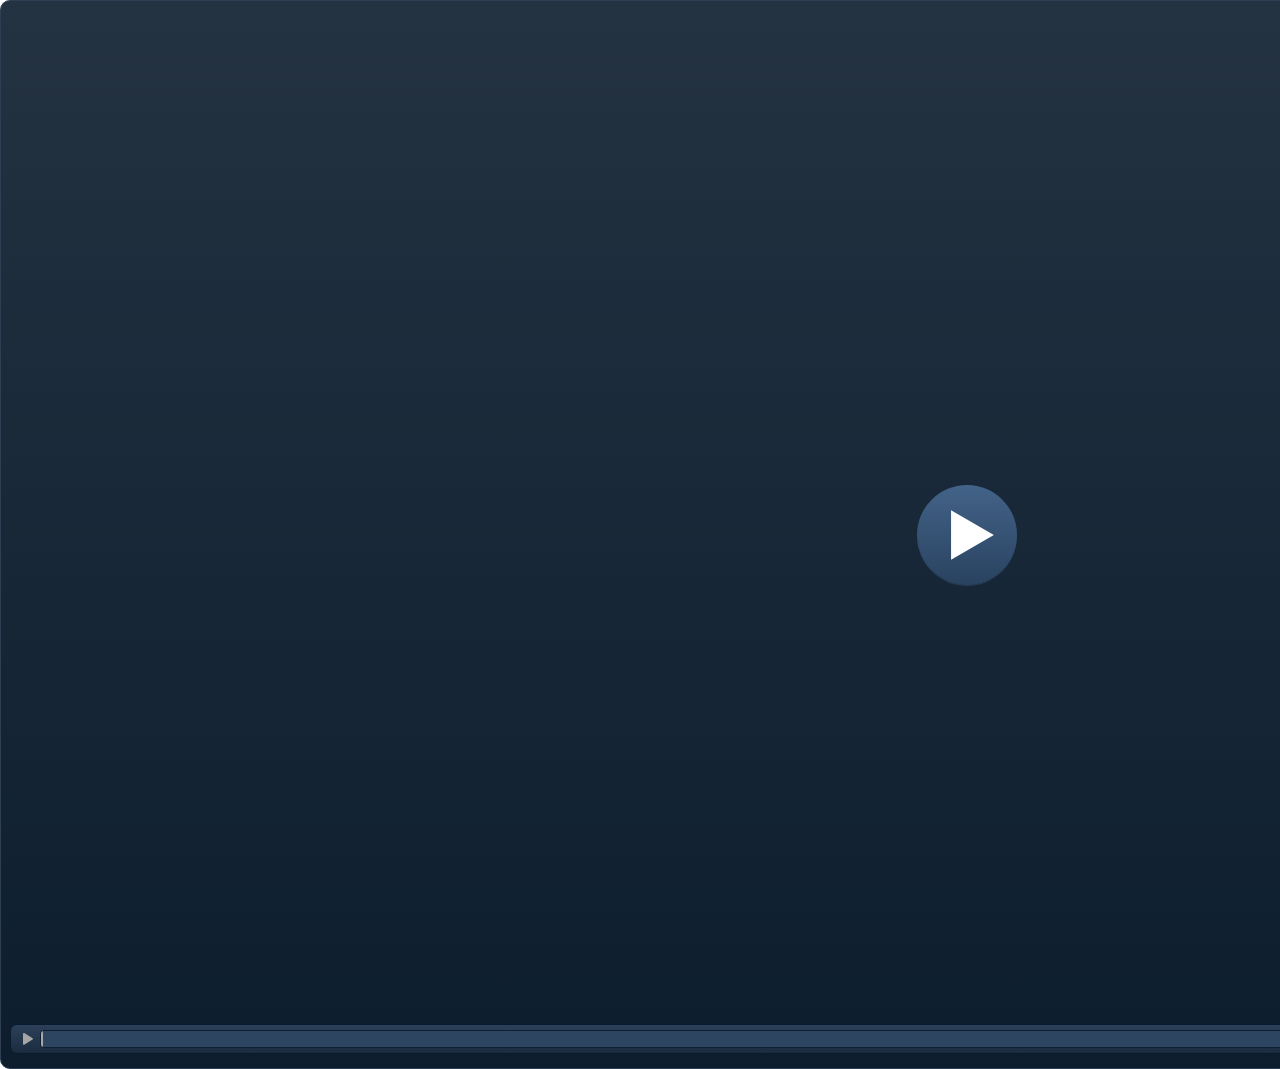
<file: index.html>
﻿<!doctype html>
<html lang="en-US">
<head>
  <meta charset="utf-8">
  <!-- Created using Storyline 360 - http://www.articulate.com  -->
  <!-- version: 3.68.28820.0 -->
  <title>MINTChangeRequest</title>
  <meta http-equiv="x-ua-compatible" content="IE=edge"/>
  <meta name="viewport" content="width=device-width,initial-scale=1,user-scalable=no,shrink-to-fit=no,minimal-ui"/>
  <meta name="apple-mobile-web-app-capable" content="yes"/>
  <style>
    html, body { height: 100%; padding: 0; margin: 0 }
    #app { height: 100%; width: 100%; }
  </style>

  <script>
    window.DS = {};
    window.globals = {
      DATA_PATH_BASE: '',
      HAS_FRAME: true,
      HAS_SLIDE: true,

      lmsPresent: false,
      tinCanPresent: false,
      cmi5Present: false,
      aoSupport: false,
      scale: 'noscale',
      captureRc: true,
      browserSize: 'optimal',
      bgColor: '#FFFFFF',
      features: 'AccessibleVideo,FullScreenToggle,InsertSvgPicture,LayerPresentAsDialog,MultipleQuizTracking,QuestionCorrectVariable,UpdatedThemeEditor',
      themeName: 'classic',
      preloaderColor: '#FFFFFF',
      suppressAnalytics: false,
      productChannel: 'stable',
      publishSource: 'storyline',
      aid: 'auth0|5c2f9a435a5e217bcd5fdd79',
      cid: 'e11ff598-102c-4cee-aa2f-0395b4061761',
      playerVersion: '3.68.28820.0',
      publishTimestamp: '2022-09-29T18:30:29.1793987Z',
      maxIosVideoElements: 10,
      connectionSettings: { },

      
      parseParams: function(qs) {
        if (window.globals.parsedParams != null) {
          return window.globals.parsedParams;
        }
        qs = (qs || window.location.search.substr(1)).split('+').join(' ');
        var params = {},
            tokens,
            re = /[?&]?([^=]+)=([^&]*)/g;

        while (tokens = re.exec(qs)) {
          params[decodeURIComponent(tokens[1]).trim()] =
            decodeURIComponent(tokens[2]).trim();
        }
        window.globals.parsedParams = params;
        return params;
      }

    };
  </script>
  <script>
    var isIe11 = ('ActiveXObject' in window || window.MSBlobBuilder != null)
      && window.msCrypto != null && !window.ActiveXObject;
    if (isIe11) {
      window.globals.unsupportedBrowser = true;
      document.write(atob('[base64]'));
    }
  </script>
  
  <script>window.THREE = { };</script>
  
</head>
<body style="background: #FFFFFF" class="cs-HTML theme-classic">
  <!-- 360 -->
  <script>!function(e){var i=/iPhone/i,o=/iPod/i,n=/iPad/i,t=/(?=.*\bAndroid\b)(?=.*\bMobile\b)/i,d=/Android/i,s=/(?=.*\bAndroid\b)(?=.*\bSD4930UR\b)/i,b=/(?=.*\bAndroid\b)(?=.*\b(?:KFOT|KFTT|KFJWI|KFJWA|KFSOWI|KFTHWI|KFTHWA|KFAPWI|KFAPWA|KFARWI|KFASWI|KFSAWI|KFSAWA)\b)/i,r=/IEMobile/i,h=/(?=.*\bWindows\b)(?=.*\bARM\b)/i,a=/BlackBerry/i,l=/BB10/i,p=/Opera Mini/i,f=/(CriOS|Chrome)(?=.*\bMobile\b)/i,u=/(?=.*\bFirefox\b)(?=.*\bMobile\b)/i,c=new RegExp("(?:Nexus 7|BNTV250|Kindle Fire|Silk|GT-P1000)","i"),w=function(e,i){return e.test(i)},A=function(e){var A=e||navigator.userAgent,v=A.split("[FBAN");if(void 0!==v[1]&&(A=v[0]),this.apple={phone:w(i,A),ipod:w(o,A),tablet:!w(i,A)&&w(n,A),device:w(i,A)||w(o,A)||w(n,A)},this.amazon={phone:w(s,A),tablet:!w(s,A)&&w(b,A),device:w(s,A)||w(b,A)},this.android={phone:w(s,A)||w(t,A),tablet:!w(s,A)&&!w(t,A)&&(w(b,A)||w(d,A)),device:w(s,A)||w(b,A)||w(t,A)||w(d,A)},this.windows={phone:w(r,A),tablet:w(h,A),device:w(r,A)||w(h,A)},this.other={blackberry:w(a,A),blackberry10:w(l,A),opera:w(p,A),firefox:w(u,A),chrome:w(f,A),device:w(a,A)||w(l,A)||w(p,A)||w(u,A)||w(f,A)},this.seven_inch=w(c,A),this.any=this.apple.device||this.android.device||this.windows.device||this.other.device||this.seven_inch,this.phone=this.apple.phone||this.android.phone||this.windows.phone,this.tablet=this.apple.tablet||this.android.tablet||this.windows.tablet,"undefined"==typeof window)return this},v=function(){var e=new A;return e.Class=A,e};"undefined"!=typeof module&&module.exports&&"undefined"==typeof window?module.exports=A:"undefined"!=typeof module&&module.exports&&"undefined"!=typeof window?module.exports=v():"function"==typeof define&&define.amd?define("isMobile",[],e.isMobile=v()):e.isMobile=v()}(this);
    window.isMobile.apple.tablet = window.isMobile.apple.tablet ||
      (navigator.platform === 'MacIntel' && navigator.maxTouchPoints > 1);
    window.isMobile.apple.device = window.isMobile.apple.device || window.isMobile.apple.tablet;
    window.isMobile.tablet = window.isMobile.tablet || window.isMobile.apple.tablet;
    window.isMobile.any = window.isMobile.any || window.isMobile.apple.tablet;
  </script>

  <div id="focus-sink" tabindex="-1"></div>

  <div id="preso"></div>
  <script>
    (function() {

      var classTypes = [ 'desktop', 'mobile', 'phone', 'tablet' ];

      var addDeviceClasses = function(prefix, testObj) {
        var curr, i;
        for (i = 0; i < classTypes.length; i++) {
          curr = classTypes[i];
          if (testObj[curr]) {
            document.body.classList.add(prefix + curr);
          }
        }
      };

      var params = window.globals.parseParams(),
          isDevicePreview = params.devicepreview === '1',
          isPhoneOverride = params.deviceType === 'phone' || (isDevicePreview && params.phone == '1'),
          isTabletOverride = (params.deviceType === 'tablet' || isDevicePreview) && !isPhoneOverride,
          isMobileOverride = isPhoneOverride || isTabletOverride;

      var deviceView = {
        desktop: !window.isMobile.any && !isMobileOverride,
        mobile: window.isMobile.any || isMobileOverride,
        phone: isPhoneOverride || (window.isMobile.phone && !isTabletOverride),
        tablet: isTabletOverride || window.isMobile.tablet
      };

      window.globals.deviceView = deviceView;
      window.isMobile.desktop = !window.isMobile.any;
      window.isMobile.mobile = window.isMobile.any;

      addDeviceClasses('view-', deviceView);

    })();
  </script>
  
  <script src='story_content/user.js' type=text/javascript></script>
  <div class="slide-loader"></div>

  <script>
    if (window.globals.deviceView.isMobile) { var doc = document, loader = doc.body.querySelector('.slide-loader'); [ 1, 2, 3 ].forEach(function(n) { var d = doc.createElement('div'); d.style.backgroundColor = window.globals.preloaderColor; d.classList.add('mobile-loader-dot'); d.classList.add('dot' + n); loader.appendChild(d); }); }
  </script>

  <div class="mobile-load-title-overlay" style="display: none">
    <div class="mobile-load-title">MINTChangeRequest</div>
  </div>

  <div class="mobile-chrome-warning"></div>

  
<style>
  .warn-connection-dialog {
    display: none;
    background: transparent;
    pointer-events: none;
    position: fixed;
    left: 0;
    top: 0;
    width: 100%;
    height: 100%;
    z-index: 999;
  }

  .warn-connection-content {
    border-radius: 4px;
    background: white;
    border: 1px solid #E7E7E7;
    color: #333333;
    box-shadow: 0 2px 4px rgba(0, 0, 0, 0.25);
    transition: all 150ms ease-out;
    position: absolute;
    white-space: nowrap;
  }

  .view-phone.is-landscape .warn-connection-content {
    left: 23px;
    bottom: 23px;
  }

  .view-tablet.is-landscape .warn-connection-content {
    left: 50%;
    top: 20px;
    transform: translateX(-50%);
  }

  .is-portrait .warn-connection-content {
    transform: translate(-50%, calc(-100% - 15px));
  }

  .warn-connection-content p {
    display: inline-block;
    margin: 0 8px 0 0;
    line-height: 33px;
    font-size: 11px;
  }

  .warn-connection-content svg {
    position: relative;
    vertical-align: middle;
    margin: 0 2px 2px 8px;
  }

  .view-desktop .warn-connection-content {
    left: 1.5em;
    bottom: 1.5em;
  }

  .view-desktop .warn-connection-content p {
    font-size: 1.1em;
  }

  .is-offline .warn-connection-dialog {
    display: block;
  }

  .is-offline .cs-panel * {
    pointer-events: none !important;
  }

  .is-offline .cs-panel {
    pointer-events: all !important;
  }

  .is-offline #nav-controls * {
    pointer-events: none !important;
  }

  .is-offline #nav-controls {
    pointer-events: all !important;
  }
</style>

<div class="warn-connection-dialog">
  <div class="warn-connection-content">
    <svg width="17" height="15" viewBox="0 0 17 15" xmlns="http://www.w3.org/2000/svg">
      <path fill="#8F0000" stroke="white" d="M16.07,12.98 L15.88,12.23 L9.51,1.21 C8.97,0.26,7.6,0.26,7.06,1.21 L0.69,12.23 C0.15,13.16,0.81,14.36,1.91,14.36 H14.65 C15.47,14.36,16.05,13.7,16.07,12.98 Z"/>
      <path fill="white" stroke="white" d="M8.58,5.5 C8.35,5.28,8.5,5.35,8.21,5.32 C8.09,5.35,7.97,5.49,7.96,5.67 C7.97,5.79,7.98,5.92,7.98,6.04 L7.98,6.04 C7.99,6.17,8,6.31,8.01,6.43 L8.01,6.44 C8.03,6.92,8.06,7.41,8.09,7.9 L8.09,7.9 C8.12,8.39,8.14,8.88,8.17,9.37 C8.17,9.39,8.18,9.42,8.2,9.44 C8.23,9.46,8.25,9.47,8.28,9.47 C8.31,9.47,8.34,9.46,8.35,9.44 C8.37,9.43,8.38,9.4,8.39,9.35 L8.39,9.34 C8.39,9.24,8.4,9.15,8.4,9.05 L8.4,9.05 C8.41,8.96,8.41,8.86,8.42,8.75 C8.43,8.44,8.45,8.12,8.47,7.81 L8.47,7.81 C8.49,7.49,8.51,7.18,8.53,6.87 C8.55,6.46,8.56,6.05,8.59,5.64 L8.6,5.62 C8.6,5.57,8.59,5.53,8.58,5.5 L8.21,5.32 Z"/>
      <circle fill="white" stroke="white" cx="8.3" cy="11.35" r="0.3"/>
    </svg>
    <p>You are offline. Trying to reconnect...</p>
  </div>
</div>

<script>
  (function() {
    window.DS.connection = {
      warningShown: false,
      assets: {},
      loadingAssetGroup: false,
      retryDelay: 500
    };

    // @TODO this is POC code and can be cleaned up a bit more if we move forward
    // with the feature



    // The `window.globals.features` variable must be set in `webpack.dev.config` when testing locally - it is not enough
    // to have it in the data - but it must be set there as well.
    var useConnectionMessages = window.AbortController != null &&
      window.location.protocol != 'file:' &&
      window.globals.features.indexOf('ConnectionMessages') != -1;

    window.DS.connection.useConnectionMessages = useConnectionMessages

    var assetCount = 0;
    var checkLoadedId;
    var connectionSettings = window.globals.connectionSettings;

    if (useConnectionMessages && connectionSettings != null) {
      var contentEl = document.querySelector('.warn-connection-content');
      var messageEl = contentEl.querySelector('p')

      if (connectionSettings.useDarkTheme) {
        contentEl.style.borderColor = '#BABBBA';
        contentEl.style.backgroundColor = '#282828';
        contentEl.style.color = '#FFFFFF';
      }

      if (connectionSettings.message != null) {
        messageEl.textContent = window.decodeURIComponent(connectionSettings.message);
      }
    }

    function checkAssetsReady() {
      for (var i in DS.connection.assets) {
        if (!DS.connection.assets[i].success) {
          return false;
        }
      }
      return true;
    }

    function stopAssetGroup() {
      if (!useConnectionMessages) { return; }

      assetCount = 0;

      DS.connection.oldAssetGroup = DS.connection.assets;
      DS.connection.assets = {};
      DS.connection.loadingAssetGroup = false;
      clearInterval(checkLoadedId);
    }

    function startAssetGroup() {
      if (!useConnectionMessages) { return; }
      var ticks = 0;
      clearInterval(checkLoadedId);
      checkLoadedId = setInterval(function() {
        var loaded = 0;
        if (assetCount === 0 && loaded === 0) {
          clearInterval(checkLoadedId);
          return;
        }

        for (var i in DS.connection.assets) {
          if (DS.connection.assets[i].success) {
            loaded++;
          }
        }

        if (assetCount === loaded && checkAssetsReady()) {
          for (var i in DS.connection.assets) {
            if (DS.connection.assets[i].action) {
              DS.connection.assets[i].action();
            }
          }
          hideWarning();
          stopAssetGroup();
        }
      }, 100)
    }

    function requiredAsset(url, action, retry, type) {
      if (!useConnectionMessages) { return; }
      if (DS.connection.assets[url]) { return; }

      DS.connection.assets[url] = {
        success: false, action: action, retry: retry, type: type
      };
      assetCount = Object.keys(DS.connection.assets).length;
      if (!DS.connection.loadingAssetGroup) {
        startAssetGroup();
      }
      DS.connection.loadingAssetGroup = true;
    }

    function assetLoaded(url) {
      if (!useConnectionMessages) { return; }
      if (DS.connection.assets[url]) {
        DS.connection.assets[url].success = true;
      }
    }

    function assetFailed(url) {
      if (!useConnectionMessages) { return; }
      if (!DS.connection.assets[url]) {
        if (/\.js$/.test(url)) {
          setTimeout(function() {
            if (DS.connection.lastSlideLoaded != null) {
              DS.connection.lastSlideLoaded();
            }
          }, DS.connection.retryDelay);
        }
        return;
      }
      if (!DS.connection.warningShown) { showWarning(); }
      if (DS.connection.assets[url].retry) {
        setTimeout(function() {
          if (!DS.connection.assets[url].success) {
            DS.connection.assets[url].retry()
          }
        }, DS.connection.retryDelay);
      }
    }

    function hideWarning() {
      document.body.classList.remove('is-offline');
      DS.connection.warningShown = false;
    }
    DS.connection.hideWarning = hideWarning

    function showWarning(btn) {
      document.body.classList.add('is-offline')
      DS.connection.warningShown = true;
      updateWarningPosition();
    }

    function updateWarningPosition() {
      if (!DS.connection.warningShown) {
        return;
      }

      var isPortrait = document.body.classList.contains('is-portrait');
      var warningEl = document.querySelector('.warn-connection-content');

      if (isPortrait) {
        var slide = document.querySelector('.primary-slide');
        var slideRect = slide.getBoundingClientRect();

        warningEl.style.top = `${slideRect.top}px`
        warningEl.style.left = `${slideRect.left + slideRect.width / 2}px`
      } else {
        warningEl.style.top = null;
        warningEl.style.left = null;
      }

      window.requestAnimationFrame(updateWarningPosition);
    }

    // these will all be noops if the feature flag isn't set in
    // the data and `window.globals.features`
    DS.connection.requiredAsset = requiredAsset;
    DS.connection.assetLoaded = assetLoaded;
    DS.connection.assetFailed = assetFailed;
    DS.connection.stopAssetGroup = stopAssetGroup;
    DS.connection.startAssetGroup = startAssetGroup;
  })();
</script>


  <script>
    
    if (window.autoSpider && window.vInterfaceObject) {
      document.querySelector('.mobile-load-title-overlay').style.display = 'none';
    }
  </script>

  

  <link rel="stylesheet" href="html5/data/css/output.min.css" data-noprefix/>
</body>
<script src="html5/lib/scripts/bootstrapper.min.js"></script>
</html>
</file>
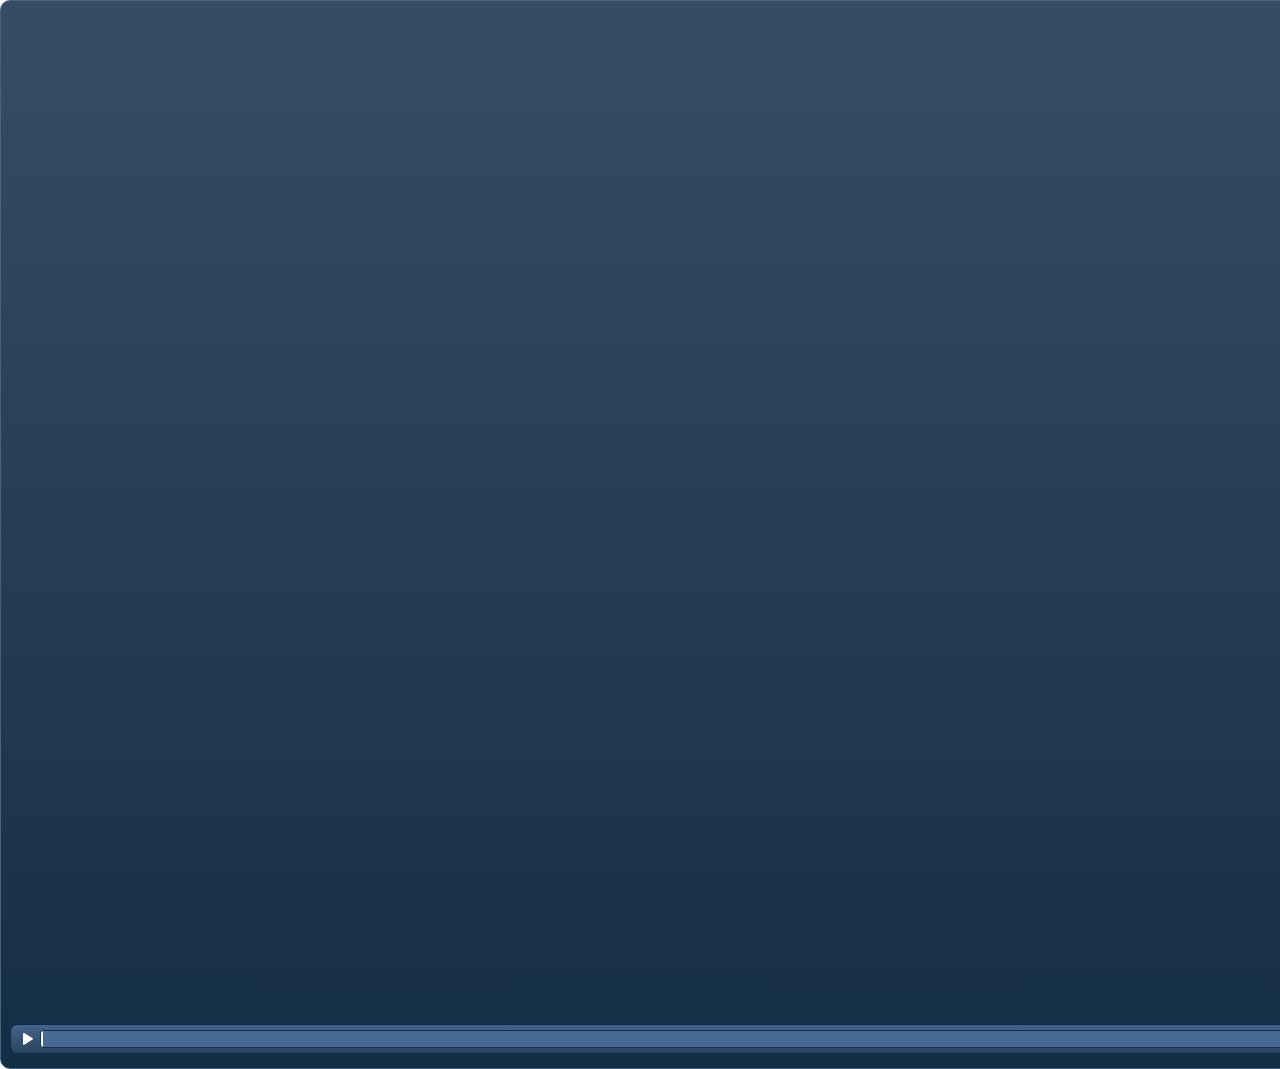
<file: index_lms.html>
<!doctype html>
<html lang="en-US">
<head>
  <meta charset="utf-8">
  <!-- Created using Storyline 360 - http://www.articulate.com  -->
  <!-- version: 3.68.28820.0 -->
  <title>MINTChangeRequest</title>
  <meta http-equiv="x-ua-compatible" content="IE=edge"/>
  <meta name="viewport" content="width=device-width,initial-scale=1,user-scalable=no,shrink-to-fit=no,minimal-ui"/>
  <meta name="apple-mobile-web-app-capable" content="yes"/>
  <style>
    html, body { height: 100%; padding: 0; margin: 0 }
    #app { height: 100%; width: 100%; }
  </style>

  <script>
    window.DS = {};
    window.globals = {
      DATA_PATH_BASE: '',
      HAS_FRAME: true,
      HAS_SLIDE: true,

      lmsPresent: true,
      tinCanPresent: false,
      cmi5Present: false,
      aoSupport: false,
      scale: 'noscale',
      captureRc: true,
      browserSize: 'optimal',
      bgColor: '#FFFFFF',
      features: 'AccessibleVideo,FullScreenToggle,InsertSvgPicture,LayerPresentAsDialog,MultipleQuizTracking,QuestionCorrectVariable,UpdatedThemeEditor',
      themeName: 'classic',
      preloaderColor: '#FFFFFF',
      suppressAnalytics: false,
      productChannel: 'stable',
      publishSource: 'storyline',
      aid: 'auth0|5c2f9a435a5e217bcd5fdd79',
      cid: 'e11ff598-102c-4cee-aa2f-0395b4061761',
      playerVersion: '3.68.28820.0',
      publishTimestamp: '2022-09-29T18:30:29.1838821Z',
      maxIosVideoElements: 10,
      connectionSettings: { },

      
      parseParams: function(qs) {
        if (window.globals.parsedParams != null) {
          return window.globals.parsedParams;
        }
        qs = (qs || window.location.search.substr(1)).split('+').join(' ');
        var params = {},
            tokens,
            re = /[?&]?([^=]+)=([^&]*)/g;

        while (tokens = re.exec(qs)) {
          params[decodeURIComponent(tokens[1]).trim()] =
            decodeURIComponent(tokens[2]).trim();
        }
        window.globals.parsedParams = params;
        return params;
      }

    };
  </script>
  <script>
    var isIe11 = ('ActiveXObject' in window || window.MSBlobBuilder != null)
      && window.msCrypto != null && !window.ActiveXObject;
    if (isIe11) {
      window.globals.unsupportedBrowser = true;
      document.write(atob('[base64]'));
    }
  </script>
  <script src="lms/scormdriver.js" charset="utf-8"></script>
  <script>window.THREE = { };</script>
  
</head>
<body style="background: #FFFFFF" class="cs-HTML theme-classic">
  <!-- 360 -->
  <script>!function(e){var i=/iPhone/i,o=/iPod/i,n=/iPad/i,t=/(?=.*\bAndroid\b)(?=.*\bMobile\b)/i,d=/Android/i,s=/(?=.*\bAndroid\b)(?=.*\bSD4930UR\b)/i,b=/(?=.*\bAndroid\b)(?=.*\b(?:KFOT|KFTT|KFJWI|KFJWA|KFSOWI|KFTHWI|KFTHWA|KFAPWI|KFAPWA|KFARWI|KFASWI|KFSAWI|KFSAWA)\b)/i,r=/IEMobile/i,h=/(?=.*\bWindows\b)(?=.*\bARM\b)/i,a=/BlackBerry/i,l=/BB10/i,p=/Opera Mini/i,f=/(CriOS|Chrome)(?=.*\bMobile\b)/i,u=/(?=.*\bFirefox\b)(?=.*\bMobile\b)/i,c=new RegExp("(?:Nexus 7|BNTV250|Kindle Fire|Silk|GT-P1000)","i"),w=function(e,i){return e.test(i)},A=function(e){var A=e||navigator.userAgent,v=A.split("[FBAN");if(void 0!==v[1]&&(A=v[0]),this.apple={phone:w(i,A),ipod:w(o,A),tablet:!w(i,A)&&w(n,A),device:w(i,A)||w(o,A)||w(n,A)},this.amazon={phone:w(s,A),tablet:!w(s,A)&&w(b,A),device:w(s,A)||w(b,A)},this.android={phone:w(s,A)||w(t,A),tablet:!w(s,A)&&!w(t,A)&&(w(b,A)||w(d,A)),device:w(s,A)||w(b,A)||w(t,A)||w(d,A)},this.windows={phone:w(r,A),tablet:w(h,A),device:w(r,A)||w(h,A)},this.other={blackberry:w(a,A),blackberry10:w(l,A),opera:w(p,A),firefox:w(u,A),chrome:w(f,A),device:w(a,A)||w(l,A)||w(p,A)||w(u,A)||w(f,A)},this.seven_inch=w(c,A),this.any=this.apple.device||this.android.device||this.windows.device||this.other.device||this.seven_inch,this.phone=this.apple.phone||this.android.phone||this.windows.phone,this.tablet=this.apple.tablet||this.android.tablet||this.windows.tablet,"undefined"==typeof window)return this},v=function(){var e=new A;return e.Class=A,e};"undefined"!=typeof module&&module.exports&&"undefined"==typeof window?module.exports=A:"undefined"!=typeof module&&module.exports&&"undefined"!=typeof window?module.exports=v():"function"==typeof define&&define.amd?define("isMobile",[],e.isMobile=v()):e.isMobile=v()}(this);
    window.isMobile.apple.tablet = window.isMobile.apple.tablet ||
      (navigator.platform === 'MacIntel' && navigator.maxTouchPoints > 1);
    window.isMobile.apple.device = window.isMobile.apple.device || window.isMobile.apple.tablet;
    window.isMobile.tablet = window.isMobile.tablet || window.isMobile.apple.tablet;
    window.isMobile.any = window.isMobile.any || window.isMobile.apple.tablet;
  </script>

  <div id="focus-sink" tabindex="-1"></div>

  <div id="preso"></div>
  <script>
    (function() {

      var classTypes = [ 'desktop', 'mobile', 'phone', 'tablet' ];

      var addDeviceClasses = function(prefix, testObj) {
        var curr, i;
        for (i = 0; i < classTypes.length; i++) {
          curr = classTypes[i];
          if (testObj[curr]) {
            document.body.classList.add(prefix + curr);
          }
        }
      };

      var params = window.globals.parseParams(),
          isDevicePreview = params.devicepreview === '1',
          isPhoneOverride = params.deviceType === 'phone' || (isDevicePreview && params.phone == '1'),
          isTabletOverride = (params.deviceType === 'tablet' || isDevicePreview) && !isPhoneOverride,
          isMobileOverride = isPhoneOverride || isTabletOverride;

      var deviceView = {
        desktop: !window.isMobile.any && !isMobileOverride,
        mobile: window.isMobile.any || isMobileOverride,
        phone: isPhoneOverride || (window.isMobile.phone && !isTabletOverride),
        tablet: isTabletOverride || window.isMobile.tablet
      };

      window.globals.deviceView = deviceView;
      window.isMobile.desktop = !window.isMobile.any;
      window.isMobile.mobile = window.isMobile.any;

      addDeviceClasses('view-', deviceView);

    })();
  </script>
  
  <script src='story_content/user.js' type=text/javascript></script>
  <div class="slide-loader"></div>

  <script>
    if (window.globals.deviceView.isMobile) { var doc = document, loader = doc.body.querySelector('.slide-loader'); [ 1, 2, 3 ].forEach(function(n) { var d = doc.createElement('div'); d.style.backgroundColor = window.globals.preloaderColor; d.classList.add('mobile-loader-dot'); d.classList.add('dot' + n); loader.appendChild(d); }); }
  </script>

  <div class="mobile-load-title-overlay" style="display: none">
    <div class="mobile-load-title">MINTChangeRequest</div>
  </div>

  <div class="mobile-chrome-warning"></div>

  
<style>
  .warn-connection-dialog {
    display: none;
    background: transparent;
    pointer-events: none;
    position: fixed;
    left: 0;
    top: 0;
    width: 100%;
    height: 100%;
    z-index: 999;
  }

  .warn-connection-content {
    border-radius: 4px;
    background: white;
    border: 1px solid #E7E7E7;
    color: #333333;
    box-shadow: 0 2px 4px rgba(0, 0, 0, 0.25);
    transition: all 150ms ease-out;
    position: absolute;
    white-space: nowrap;
  }

  .view-phone.is-landscape .warn-connection-content {
    left: 23px;
    bottom: 23px;
  }

  .view-tablet.is-landscape .warn-connection-content {
    left: 50%;
    top: 20px;
    transform: translateX(-50%);
  }

  .is-portrait .warn-connection-content {
    transform: translate(-50%, calc(-100% - 15px));
  }

  .warn-connection-content p {
    display: inline-block;
    margin: 0 8px 0 0;
    line-height: 33px;
    font-size: 11px;
  }

  .warn-connection-content svg {
    position: relative;
    vertical-align: middle;
    margin: 0 2px 2px 8px;
  }

  .view-desktop .warn-connection-content {
    left: 1.5em;
    bottom: 1.5em;
  }

  .view-desktop .warn-connection-content p {
    font-size: 1.1em;
  }

  .is-offline .warn-connection-dialog {
    display: block;
  }

  .is-offline .cs-panel * {
    pointer-events: none !important;
  }

  .is-offline .cs-panel {
    pointer-events: all !important;
  }

  .is-offline #nav-controls * {
    pointer-events: none !important;
  }

  .is-offline #nav-controls {
    pointer-events: all !important;
  }
</style>

<div class="warn-connection-dialog">
  <div class="warn-connection-content">
    <svg width="17" height="15" viewBox="0 0 17 15" xmlns="http://www.w3.org/2000/svg">
      <path fill="#8F0000" stroke="white" d="M16.07,12.98 L15.88,12.23 L9.51,1.21 C8.97,0.26,7.6,0.26,7.06,1.21 L0.69,12.23 C0.15,13.16,0.81,14.36,1.91,14.36 H14.65 C15.47,14.36,16.05,13.7,16.07,12.98 Z"/>
      <path fill="white" stroke="white" d="M8.58,5.5 C8.35,5.28,8.5,5.35,8.21,5.32 C8.09,5.35,7.97,5.49,7.96,5.67 C7.97,5.79,7.98,5.92,7.98,6.04 L7.98,6.04 C7.99,6.17,8,6.31,8.01,6.43 L8.01,6.44 C8.03,6.92,8.06,7.41,8.09,7.9 L8.09,7.9 C8.12,8.39,8.14,8.88,8.17,9.37 C8.17,9.39,8.18,9.42,8.2,9.44 C8.23,9.46,8.25,9.47,8.28,9.47 C8.31,9.47,8.34,9.46,8.35,9.44 C8.37,9.43,8.38,9.4,8.39,9.35 L8.39,9.34 C8.39,9.24,8.4,9.15,8.4,9.05 L8.4,9.05 C8.41,8.96,8.41,8.86,8.42,8.75 C8.43,8.44,8.45,8.12,8.47,7.81 L8.47,7.81 C8.49,7.49,8.51,7.18,8.53,6.87 C8.55,6.46,8.56,6.05,8.59,5.64 L8.6,5.62 C8.6,5.57,8.59,5.53,8.58,5.5 L8.21,5.32 Z"/>
      <circle fill="white" stroke="white" cx="8.3" cy="11.35" r="0.3"/>
    </svg>
    <p>You are offline. Trying to reconnect...</p>
  </div>
</div>

<script>
  (function() {
    window.DS.connection = {
      warningShown: false,
      assets: {},
      loadingAssetGroup: false,
      retryDelay: 500
    };

    // @TODO this is POC code and can be cleaned up a bit more if we move forward
    // with the feature



    // The `window.globals.features` variable must be set in `webpack.dev.config` when testing locally - it is not enough
    // to have it in the data - but it must be set there as well.
    var useConnectionMessages = window.AbortController != null &&
      window.location.protocol != 'file:' &&
      window.globals.features.indexOf('ConnectionMessages') != -1;

    window.DS.connection.useConnectionMessages = useConnectionMessages

    var assetCount = 0;
    var checkLoadedId;
    var connectionSettings = window.globals.connectionSettings;

    if (useConnectionMessages && connectionSettings != null) {
      var contentEl = document.querySelector('.warn-connection-content');
      var messageEl = contentEl.querySelector('p')

      if (connectionSettings.useDarkTheme) {
        contentEl.style.borderColor = '#BABBBA';
        contentEl.style.backgroundColor = '#282828';
        contentEl.style.color = '#FFFFFF';
      }

      if (connectionSettings.message != null) {
        messageEl.textContent = window.decodeURIComponent(connectionSettings.message);
      }
    }

    function checkAssetsReady() {
      for (var i in DS.connection.assets) {
        if (!DS.connection.assets[i].success) {
          return false;
        }
      }
      return true;
    }

    function stopAssetGroup() {
      if (!useConnectionMessages) { return; }

      assetCount = 0;

      DS.connection.oldAssetGroup = DS.connection.assets;
      DS.connection.assets = {};
      DS.connection.loadingAssetGroup = false;
      clearInterval(checkLoadedId);
    }

    function startAssetGroup() {
      if (!useConnectionMessages) { return; }
      var ticks = 0;
      clearInterval(checkLoadedId);
      checkLoadedId = setInterval(function() {
        var loaded = 0;
        if (assetCount === 0 && loaded === 0) {
          clearInterval(checkLoadedId);
          return;
        }

        for (var i in DS.connection.assets) {
          if (DS.connection.assets[i].success) {
            loaded++;
          }
        }

        if (assetCount === loaded && checkAssetsReady()) {
          for (var i in DS.connection.assets) {
            if (DS.connection.assets[i].action) {
              DS.connection.assets[i].action();
            }
          }
          hideWarning();
          stopAssetGroup();
        }
      }, 100)
    }

    function requiredAsset(url, action, retry, type) {
      if (!useConnectionMessages) { return; }
      if (DS.connection.assets[url]) { return; }

      DS.connection.assets[url] = {
        success: false, action: action, retry: retry, type: type
      };
      assetCount = Object.keys(DS.connection.assets).length;
      if (!DS.connection.loadingAssetGroup) {
        startAssetGroup();
      }
      DS.connection.loadingAssetGroup = true;
    }

    function assetLoaded(url) {
      if (!useConnectionMessages) { return; }
      if (DS.connection.assets[url]) {
        DS.connection.assets[url].success = true;
      }
    }

    function assetFailed(url) {
      if (!useConnectionMessages) { return; }
      if (!DS.connection.assets[url]) {
        if (/\.js$/.test(url)) {
          setTimeout(function() {
            if (DS.connection.lastSlideLoaded != null) {
              DS.connection.lastSlideLoaded();
            }
          }, DS.connection.retryDelay);
        }
        return;
      }
      if (!DS.connection.warningShown) { showWarning(); }
      if (DS.connection.assets[url].retry) {
        setTimeout(function() {
          if (!DS.connection.assets[url].success) {
            DS.connection.assets[url].retry()
          }
        }, DS.connection.retryDelay);
      }
    }

    function hideWarning() {
      document.body.classList.remove('is-offline');
      DS.connection.warningShown = false;
    }
    DS.connection.hideWarning = hideWarning

    function showWarning(btn) {
      document.body.classList.add('is-offline')
      DS.connection.warningShown = true;
      updateWarningPosition();
    }

    function updateWarningPosition() {
      if (!DS.connection.warningShown) {
        return;
      }

      var isPortrait = document.body.classList.contains('is-portrait');
      var warningEl = document.querySelector('.warn-connection-content');

      if (isPortrait) {
        var slide = document.querySelector('.primary-slide');
        var slideRect = slide.getBoundingClientRect();

        warningEl.style.top = `${slideRect.top}px`
        warningEl.style.left = `${slideRect.left + slideRect.width / 2}px`
      } else {
        warningEl.style.top = null;
        warningEl.style.left = null;
      }

      window.requestAnimationFrame(updateWarningPosition);
    }

    // these will all be noops if the feature flag isn't set in
    // the data and `window.globals.features`
    DS.connection.requiredAsset = requiredAsset;
    DS.connection.assetLoaded = assetLoaded;
    DS.connection.assetFailed = assetFailed;
    DS.connection.stopAssetGroup = stopAssetGroup;
    DS.connection.startAssetGroup = startAssetGroup;
  })();
</script>


  <script>
    
    if (window.autoSpider && window.vInterfaceObject) {
      document.querySelector('.mobile-load-title-overlay').style.display = 'none';
    }
  </script>

  

  <link rel="stylesheet" href="html5/data/css/output.min.css" data-noprefix/>
</body>
<script src="html5/lib/scripts/bootstrapper.min.js"></script>
</html>
</file>
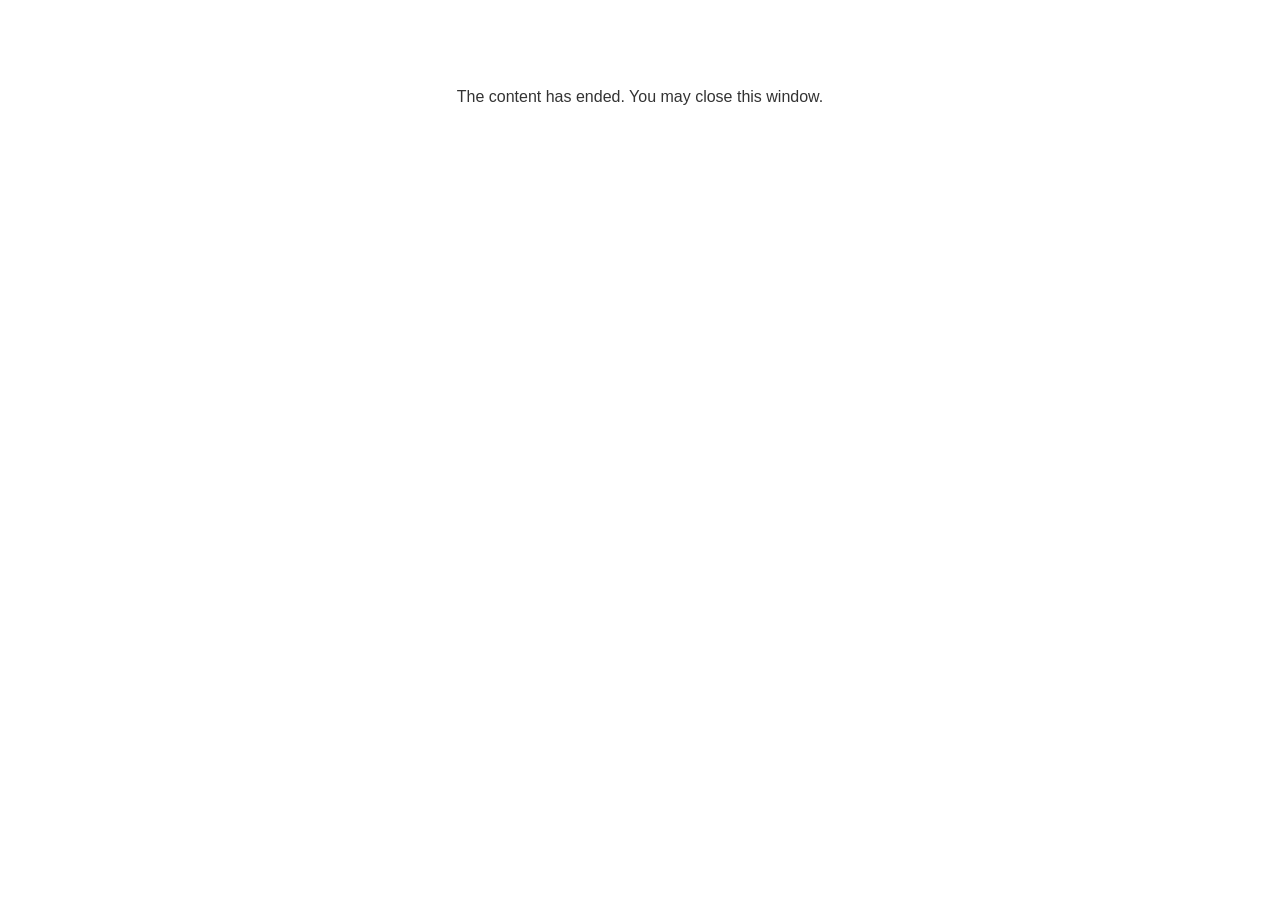
<file: lms/goodbye.html>
<!doctype html>
<html>
<body style="background-color: #ffffff;">

<p role="alert" style="color: #333333;font-family: Open Sans, articulate, tahoma, arial;font-size: medium;text-align: center;">
<br><br><br><br>
The content has ended. You may close this window.
</p>

</body>
</html>
</file>
